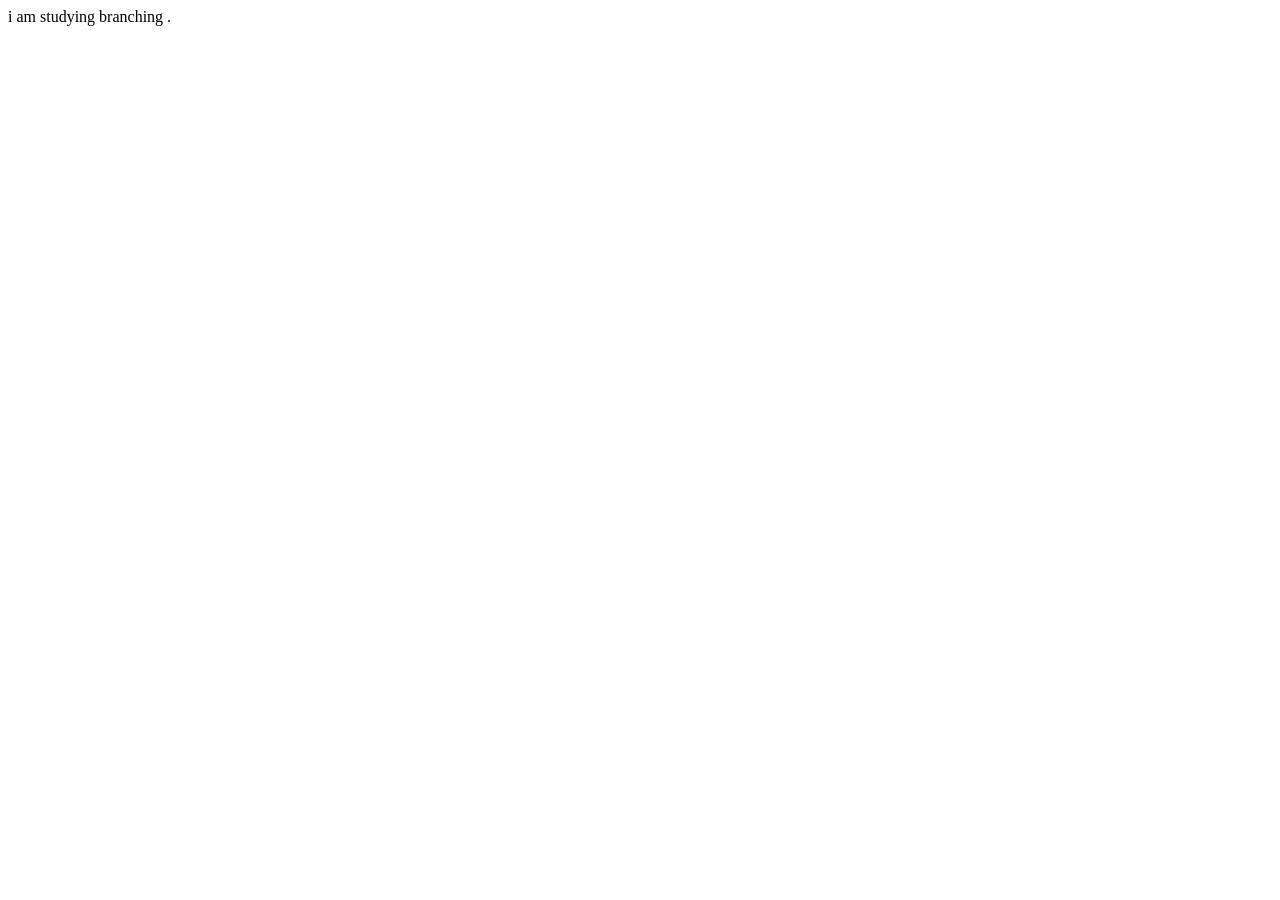
<file: abcd/index.html>
<!DOCTYPE html>
<html lang="en">
<head>
    <meta charset="UTF-8">
    <meta name="viewport" content="width=device-width, initial-scale=1.0">
    <title>Document</title>
</head>
<body>
    i am studying branching . 
</body>
</html>
</file>
